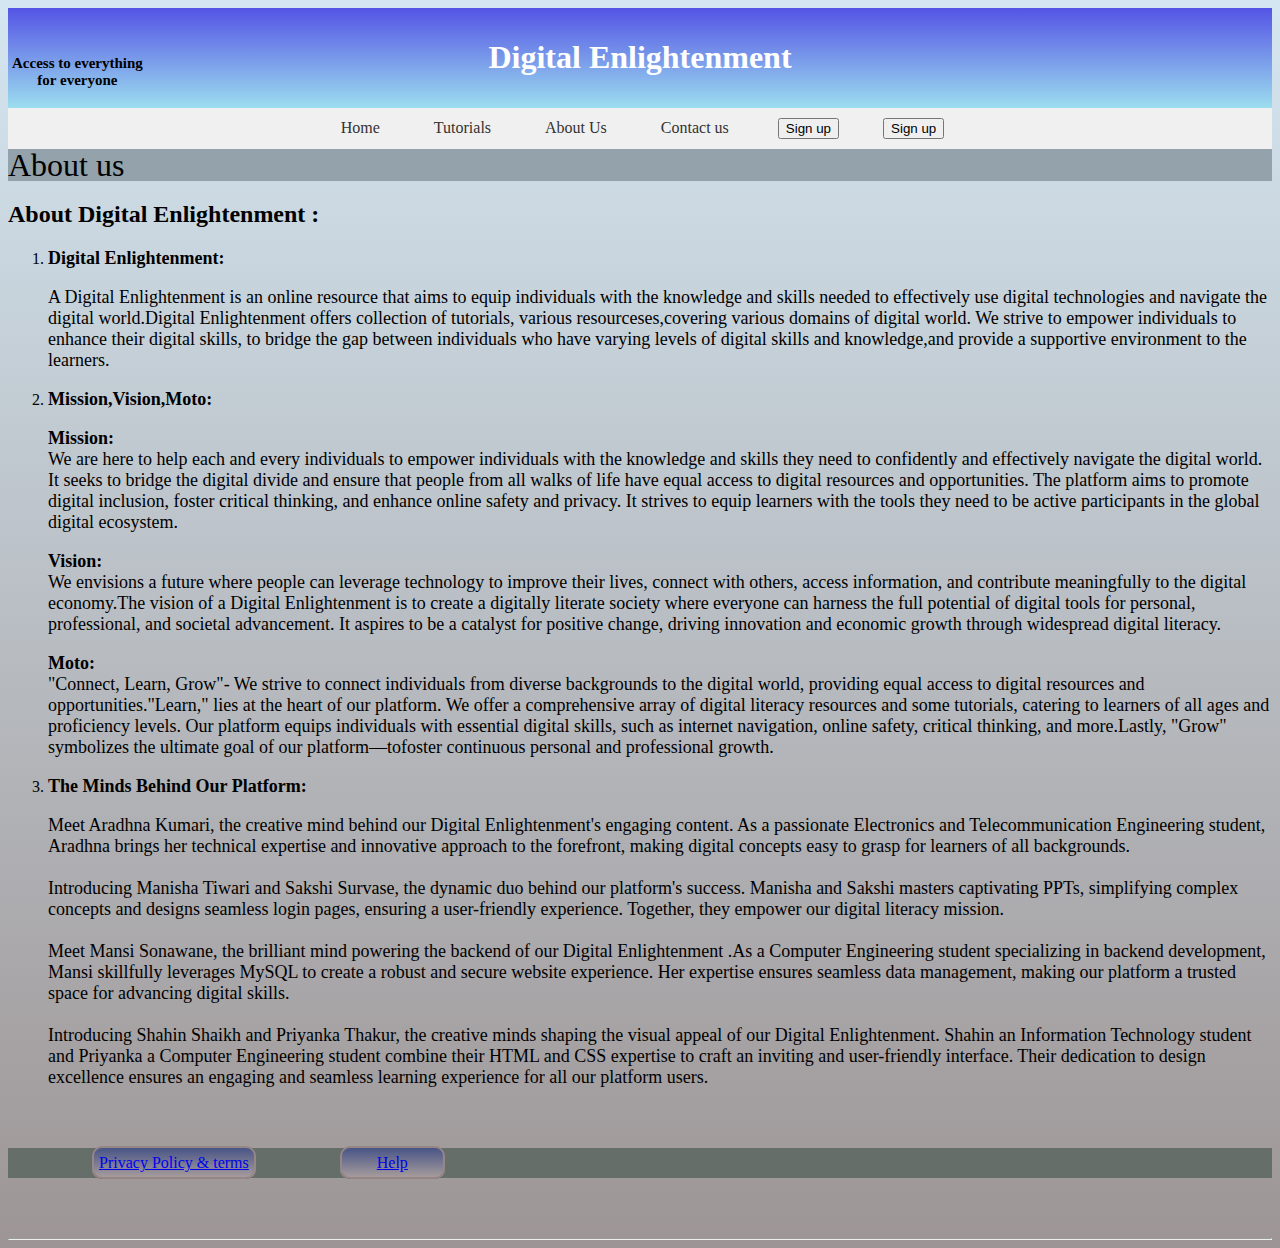
<file: digital_literacy/Digital Literacy Platform/About.html>
<!DOCTYPE html>
<html lang="en">
<head>
    <meta charset="UTF-8">
    <meta name="viewport" content="width=device-width, initial-scale=1.0">
    <title>about us</title>
    <link rel="stylesheet" href="About.css">
</head>
<body>
    <header>
        <h1>Digital Enlightenment
          <p id="quote">Access to everything <br>for everyone</p>
        </h1>
      </header>
      <nav>
        <a href="/Home.html">Home</a>
        <a href="/Tutorials.html">Tutorials</a>
        <a href="/About.html">About Us</a>
        <a href="/Contact.html">Contact us</a>
        <a id="me" href="/Signin.html"><button id="BOTTON">Sign up</button></a>
        <a id="me" href="/signup.html"><button id="BOTTON">Sign up</button></a>
      </nav>
    
    <div id="google_element" style="text-align: center;"></div>
      <script src="https://translate.google.com/translate_a/element.js?cb=loadGoogleTranslate"></script>
      <script>
        function loadGoogleTranslate(){
          new google.translate.TranslateElement("google_element");
        }
      </script>
    <div class="text">About us</div>
    <h2>
        <span>About Digital Enlightenment :</span>
    </h2>
    <div>
        <ol>
            <li value="1" >
                <b>
                    <strong>Digital Enlightenment:</strong>
                </b>
                <p>A Digital Enlightenment is an online resource that aims to equip 
                    individuals with the knowledge and skills needed to effectively use 
                    digital technologies and navigate the digital world.Digital Enlightenment offers  collection of 
                    tutorials, various resourceses,covering various domains of digital world.
                    We strive to empower individuals to enhance their digital skills, to bridge 
                    the gap between individuals who have varying levels of digital skills and 
                    knowledge,and provide a supportive environment to the learners.
            </p>
            </li>
            <li value="2">
                <b>
                    <strong>Mission,Vision,Moto:</strong>
                </b>
                <p>
                    <b>
                        <strong>Mission:</strong>
                    </b>
                    <br>
                    We are here to help each and every individuals to empower individuals with the
                    knowledge and skills they need to confidently and effectively navigate the 
                    digital world. It seeks to bridge the digital divide and ensure that people 
                    from all walks of life have equal access to digital resources and 
                    opportunities. The platform aims to promote digital inclusion, foster 
                    critical thinking, and enhance online safety and privacy. It strives to 
                    equip learners with the tools they need to be active participants in the 
                    global digital ecosystem.
                </p>
                <p>
                    <b>
                        <strong>Vision:</strong>
                    </b>
                    <br>
                    We envisions a future where people can leverage technology to improve their lives, connect 
                    with others, access information, and contribute meaningfully to the digital 
                    economy.The vision of a Digital Enlightenment is to create a digitally literate 
                    society where everyone can harness the full potential of digital tools for 
                    personal, professional, and societal advancement. It aspires to be a catalyst 
                    for positive change, driving innovation and economic growth through widespread digital literacy.
                </p>
                <p>
                    <b>
                        <strong>Moto:</strong>
                    </b>
                    <br>
                    "Connect, Learn, Grow"- We strive to connect individuals from diverse 
                    backgrounds to the digital world, providing equal access to digital 
                    resources and opportunities."Learn," lies at the heart of our platform.
                    We offer a comprehensive array of digital literacy resources and some tutorials, 
                    catering to learners of all ages and proficiency levels. Our platform equips
                    individuals with essential digital skills, such as internet navigation, 
                    online safety, critical thinking, and more.Lastly, "Grow" symbolizes the 
                    ultimate goal of our platform—tofoster continuous personal and professional 
                    growth.
                </p>
            </li>
            <li value="3" >
                <b>
                    <strong>The Minds Behind Our Platform:</strong>
                </b>
                <br>
                <p>
                    Meet Aradhna Kumari, the creative mind behind our Digital Enlightenment's 
                    engaging content. As a passionate Electronics and Telecommunication Engineering 
                    student, Aradhna brings her technical expertise and innovative approach to the 
                    forefront, making digital concepts easy to grasp for learners of all backgrounds. 
                    <br>
                    <br>
                    Introducing Manisha Tiwari and Sakshi Survase, the dynamic duo behind our 
                    platform's success. Manisha and Sakshi masters captivating PPTs, simplifying 
                    complex concepts and designs seamless login pages, ensuring a user-friendly 
                    experience. Together, they empower our digital literacy mission.
                    <br>
                    <br>
                    Meet Mansi Sonawane, the brilliant mind powering the backend of our Digital Enlightenment
                    .As a Computer Engineering student specializing in backend 
                    development, Mansi skillfully leverages MySQL to create a robust and secure 
                    website experience. Her expertise ensures seamless data management, making 
                    our platform a trusted space for advancing digital skills. 
                    <br>
                    <br>
                    Introducing Shahin Shaikh and Priyanka Thakur, the creative minds shaping the 
                    visual appeal of our Digital Enlightenment. Shahin an Information 
                    Technology student and Priyanka a Computer Engineering student combine 
                    their HTML and CSS expertise to craft an inviting and user-friendly 
                    interface. Their dedication to design excellence ensures an engaging and 
                    seamless learning experience for all our platform users.
                </p>
            </li>
        </ol>
    </div>
    <footer class="foot">
        <a id="privacy" href="//Privacy.com">Privacy Policy & terms</a>
        <a id="help" href="//HelpCenter.com">Help</a></li>
    </footer>
    <hr>
</body>
</html>
</file>
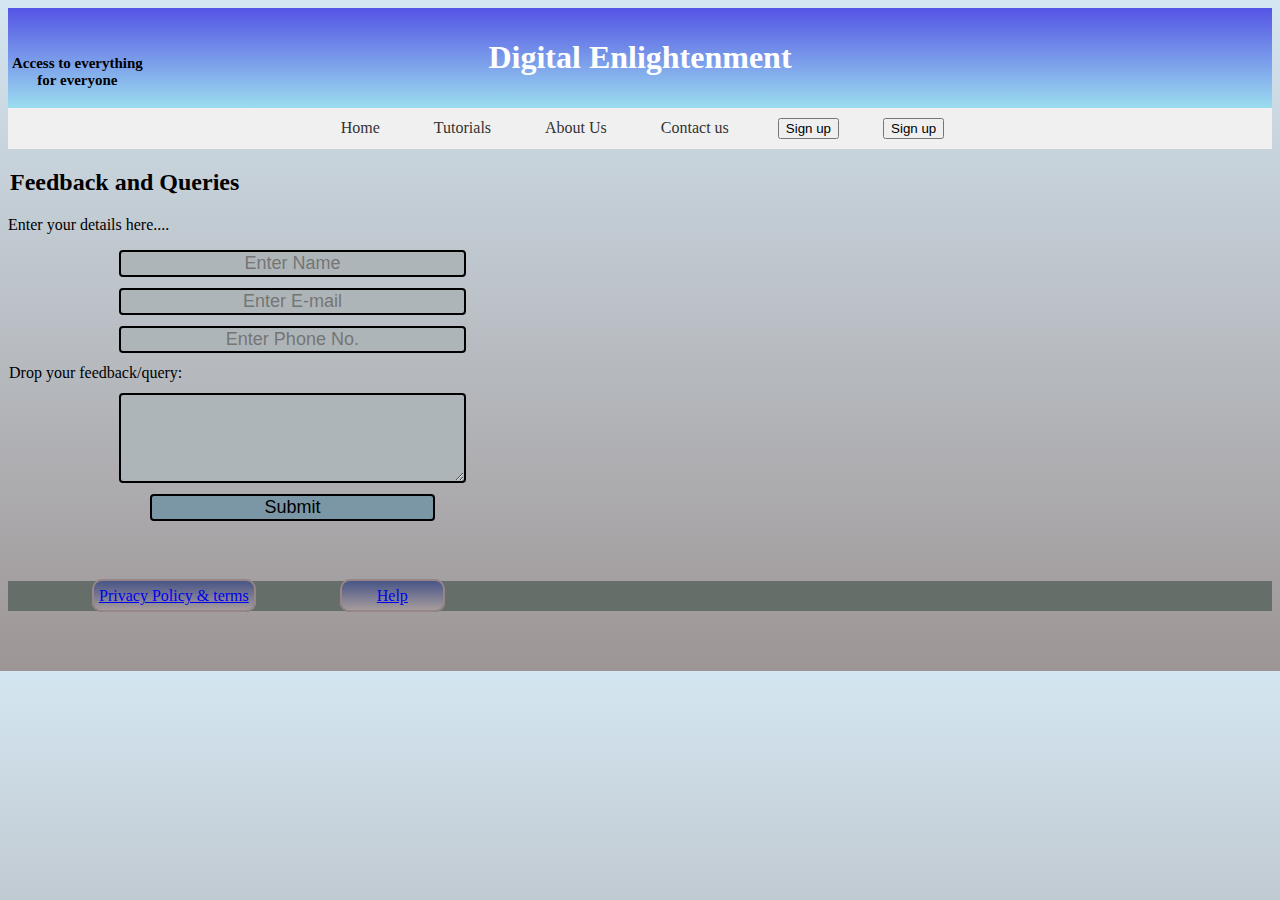
<file: digital_literacy/Digital Literacy Platform/Contact.html>
<!DOCTYPE html>
<html lang="en">
<head>
    <meta charset="UTF-8">
    <meta name="viewport" content="width=device-width, initial-scale=1.0">
    <title>contact</title>
    <link rel="stylesheet" href="Contact.css">
</head>
<body>
    <header>
        <h1>Digital Enlightenment
          <p id="quote">Access to everything <br>for everyone</p>
        </h1>
      </header>
      <nav>
        <a href="/Home.html">Home</a>
        <a href="Tutorials.html">Tutorials</a>
        <a href="/About.html">About Us</a>
        <a href="Contact.html">Contact us</a>
        <a id="me" href="/Signin.html"><button id="BOTTON">Sign up</button></a>
        <a id="me" href="/signup.html"><button id="BOTTON">Sign up</button></a>
      </nav>
    
      <div id="google_element" style="text-align: center;"></div>
      <script src="https://translate.google.com/translate_a/element.js?cb=loadGoogleTranslate"></script>
      <script>
        function loadGoogleTranslate(){
          new google.translate.TranslateElement("google_element");
        }
      </script>
      <h2>
        <strong>Feedback and Queries</strong>
      </h2>
      <div class="store">
        <p id="details">Enter your details here....</p>
        <form action="#" method="POST">
            <div class="form-group">
                <input type="text" name="" placeholder="Enter Name">
            </div>
            <div class="form-group">
                <input type="text" name="" placeholder="Enter E-mail">
            </div>
            <div class="form-group">
                <input type="text" name="" placeholder="Enter Phone No.">
            </div>
            <div>
                <label id="textbox" for="freeform">Drop your feedback/query:</label>
                <!-- <br> -->
                <textarea id="freeform" name="freeform" rows="4" cols="50" maxlength="300" placeholder="Max Allowed Characters :300">
                </textarea>
            </div>
            <button id="mybtn">Submit</button>
        </form>
    </div>
    <footer class="foot">
        <a id="privacy" href="//Privacy.com">Privacy Policy & terms</a>
        <a id="help" href="//HelpCenter.com">Help</a></li>
    </footer>
</body>
</html>
</file>
<file: digital_literacy/Digital Literacy Platform/About.css>
body{
    background-image: linear-gradient(rgb(212 230 241),#9d9595);
  }
header{
      text-align: center;
      padding:10px;
      color: #fff;
      background-image: linear-gradient(rgb(84 84 229),#9cddef);
  }
#quote {
    display: inline-block;
    padding-top: 38px;
    position: absolute;
    left: 12px;
    top: 2px;
    color: black;
    font-size: 15px;
  }
nav{
      background-color: #f0f0f0;
      padding:10px;
      text-align: center;
  }
  
nav a {
      color: #333;
      text-decoration: none;
      padding: 10px 20px;
      margin: 5px;
      border-radius: 5px;
      transition-property: background-color;
      transition-duration: 1.5s;
    }
nav a:hover {
      background-color: #007bff;
      color: #fff;
      cursor: pointer;
    }
.right{
      position:absolute;
      right: 34px;
      top: 106px;
    }
#me {
      border-radius: 5px;
      padding: 5px 15px;
      margin: 5px;
      text-decoration: none;
      border-color: #787f7f;
      cursor: pointer;
      transition-property: background-color;
      transition-duration: 1.5s;
  }
#me:hover{
      background-color: #007bff;
      color: #fff;
      cursor: pointer;
  }
  
.text{
      position: relative;
      font-weight: var(--font-w-article-head);
      font-size: 32px;
      line-height: 1;
      background-color: #93a2ab;
  }
span{
      font-size: 24px;
      margin-top: 3px;
  }
strong{
      font-size: 18px;
  }
p{
      font-size: 18px;
      vertical-align: baseline;
  }
.foot{
    margin: 60px;
    margin-left: 0px;
    margin-right: 0px;
    padding: 6px 4px;
    background-color: #666e6a;
  }
.foot:hover{
    cursor: pointer;
    text-decoration: none;
    color: black;
    background-color: #93a3b3;
  }
  
#privacy{
    border: 2px solid #978686;
    margin-left:80px;
    padding-left:5px;
    padding-right:5px;
    padding-top:6px;
    padding-bottom:6px;
    border-radius:10px;
    background-image: linear-gradient(#485587,#a59b9b);
  }
#help{
    border: 2px solid #978686;
    margin-left:80px;
    padding-left:35px;
    padding-right:35px;
    padding-top:6px;
    padding-bottom:6px;
    border-radius:10px;
    background-image: linear-gradient(#485587,#a59b9b);
  }
</file>
<file: digital_literacy/Digital Literacy Platform/Contact.css>
body{
    background-image: linear-gradient(rgb(212 230 241),#9d9595);
  }
  
header{
      text-align: center;
      padding:10px;
      /* background-color: #007bff; */
      color: #fff;
      background-image: linear-gradient(rgb(84 84 229),#9cddef);
  
  }
#quote {
    display: inline-block;
    padding-top: 38px;
    position: absolute;
    left: 12px;
    top: 2px;
    color: black;
    font-size: 15px;
  }
nav{
      background-color: #f0f0f0;
      padding:10px;
      text-align: center;
  }
  
nav a {
      color: #333;
      text-decoration: none;
      padding: 10px 20px;
      margin: 5px;
      border-radius: 5px;
      transition-property: background-color;
      transition-duration: 1.5s;
    }
nav a:hover {
      background-color: #007bff;
      color: #fff;
      cursor: pointer;
    }
.right{
      position:absolute;
      right: 34px;
      top: 106px;
    }
#me {
      border-radius: 5px;
      padding: 5px 15px;
      margin: 5px;
      text-decoration: none;
      border-color: #787f7f;
      cursor: pointer;
      transition-property: background-color;
      transition-duration: 1.5s;
  }
#me:hover{
      background-color: #007bff;
      color: #fff;
      cursor: pointer;
  }
strong{
      margin-left:2px;
  }
.form-group input {
      display: block;
      width: 60%;
      text-align: center;
      padding: 1px;
      border: 2px solid black;
      margin: 11px auto;
      font-size: 18px;
      border-radius: 4px;
      background-color: #aeb5b9;
  }
#freeform{
      display: block;
      width: 60%;
      padding: 1px;
      border: 2px solid black;
      margin: 11px auto;
      font-size: 18px;
      border-radius: 4px;
      background-color: #aeb5b9;
  }
#textbox{
      padding: 1px;
      margin: 11px auto;
  }
.store {
      margin: 10px 0px;
      padding-right: 0px;
      padding-left: 0px;
      width: 45%;
      text-align: left;
      border-radius: 28px;
      text-align: left;
  }
#mybtn {
      display: block;
      width: 50%;
      text-align: center;
      padding: 1px;
      border: 2px solid black;
      margin: 11px auto;
      font-size: 18px;
      border-radius:4px;
      background-color: #7b96a5;
  }
#details{
      font-size: 16px;
  
  }
.foot{
    margin: 60px;
    margin-left: 0px;
    margin-right: 0px;
    padding: 6px 4px;
    background-color: #666e6a;
  }
.foot:hover{
    cursor: pointer;
    text-decoration: none;
    color: black;
    background-color: #93a3b3;
  }
  
#privacy{
    border: 2px solid #978686;
    margin-left:80px;
    padding-left:5px;
    padding-right:5px;
    padding-top:6px;
    padding-bottom:6px;
    border-radius:10px;
    background-image: linear-gradient(#485587,#a59b9b);
  }
#help{
    border: 2px solid #978686;
    margin-left:80px;
    padding-left:35px;
    padding-right:35px;
    padding-top:6px;
    padding-bottom:6px;
    border-radius:10px;
    background-image: linear-gradient(#485587,#a59b9b);
}
</file>
